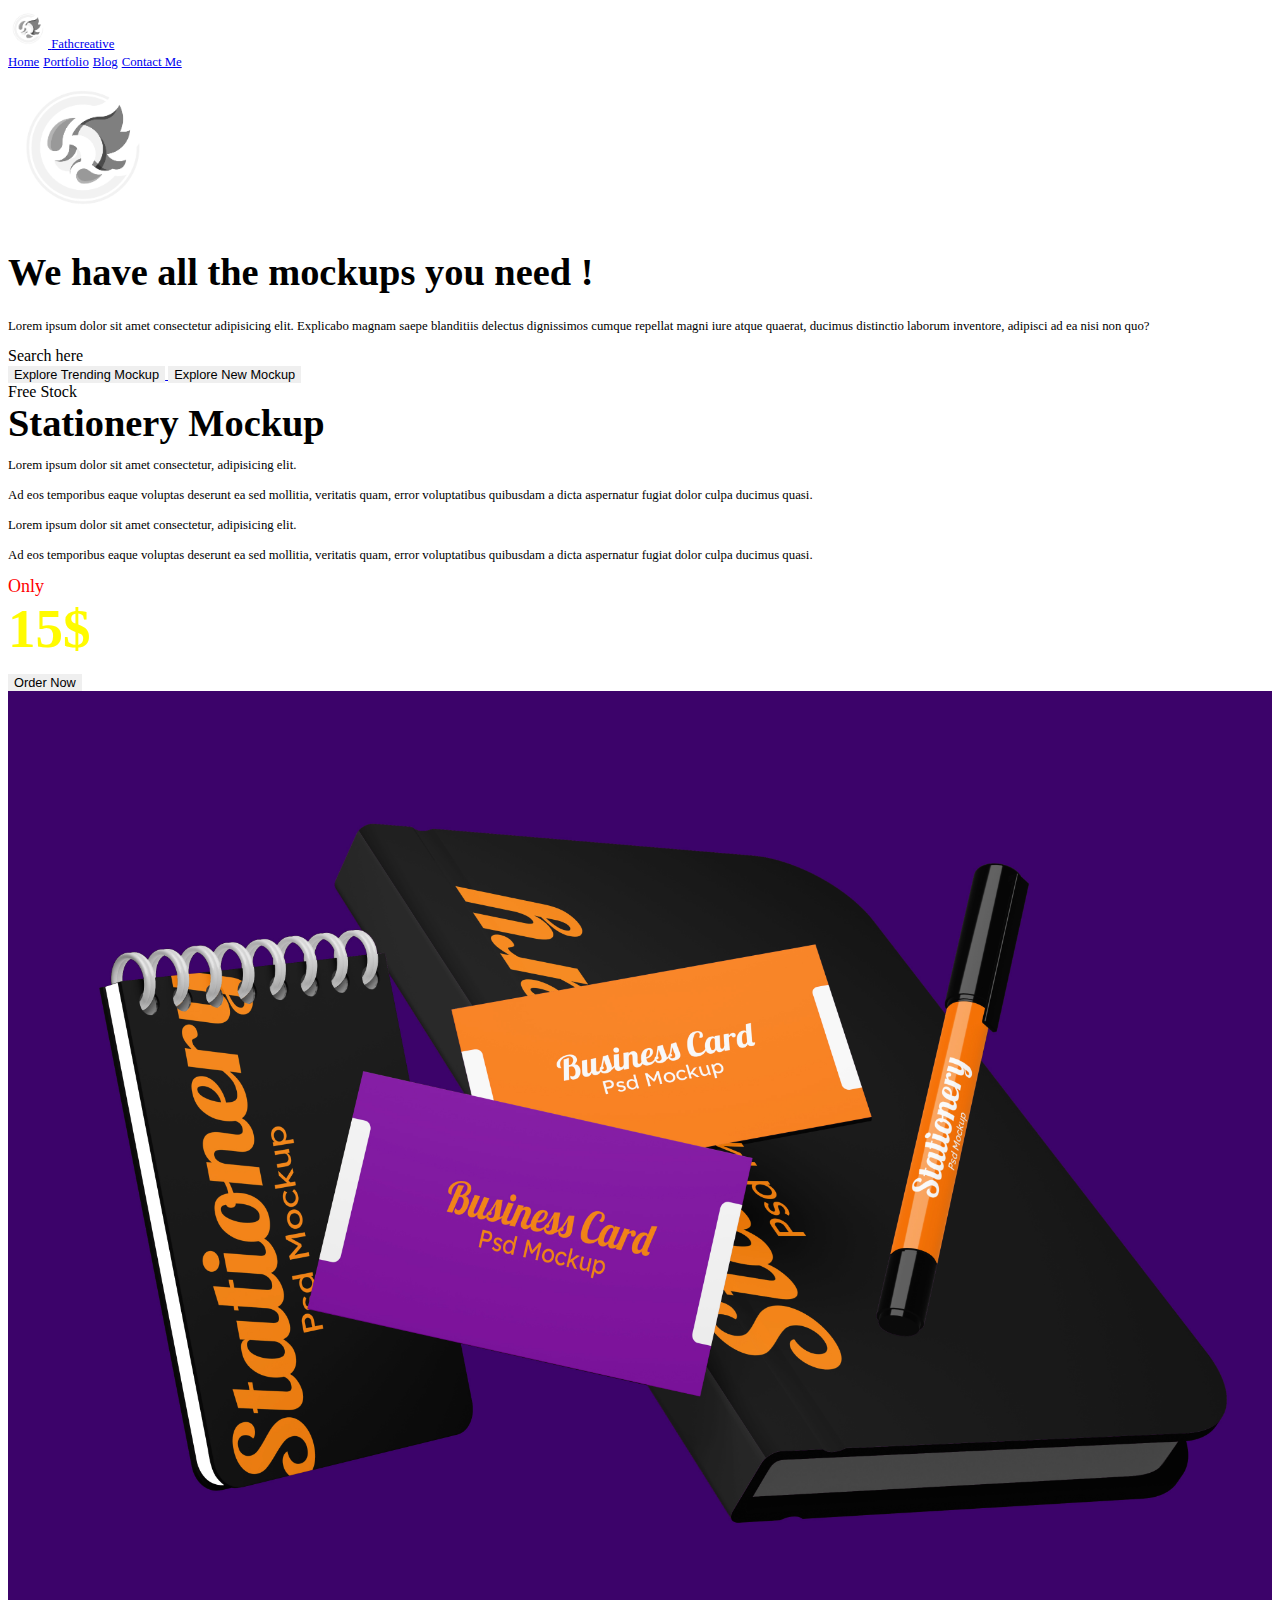
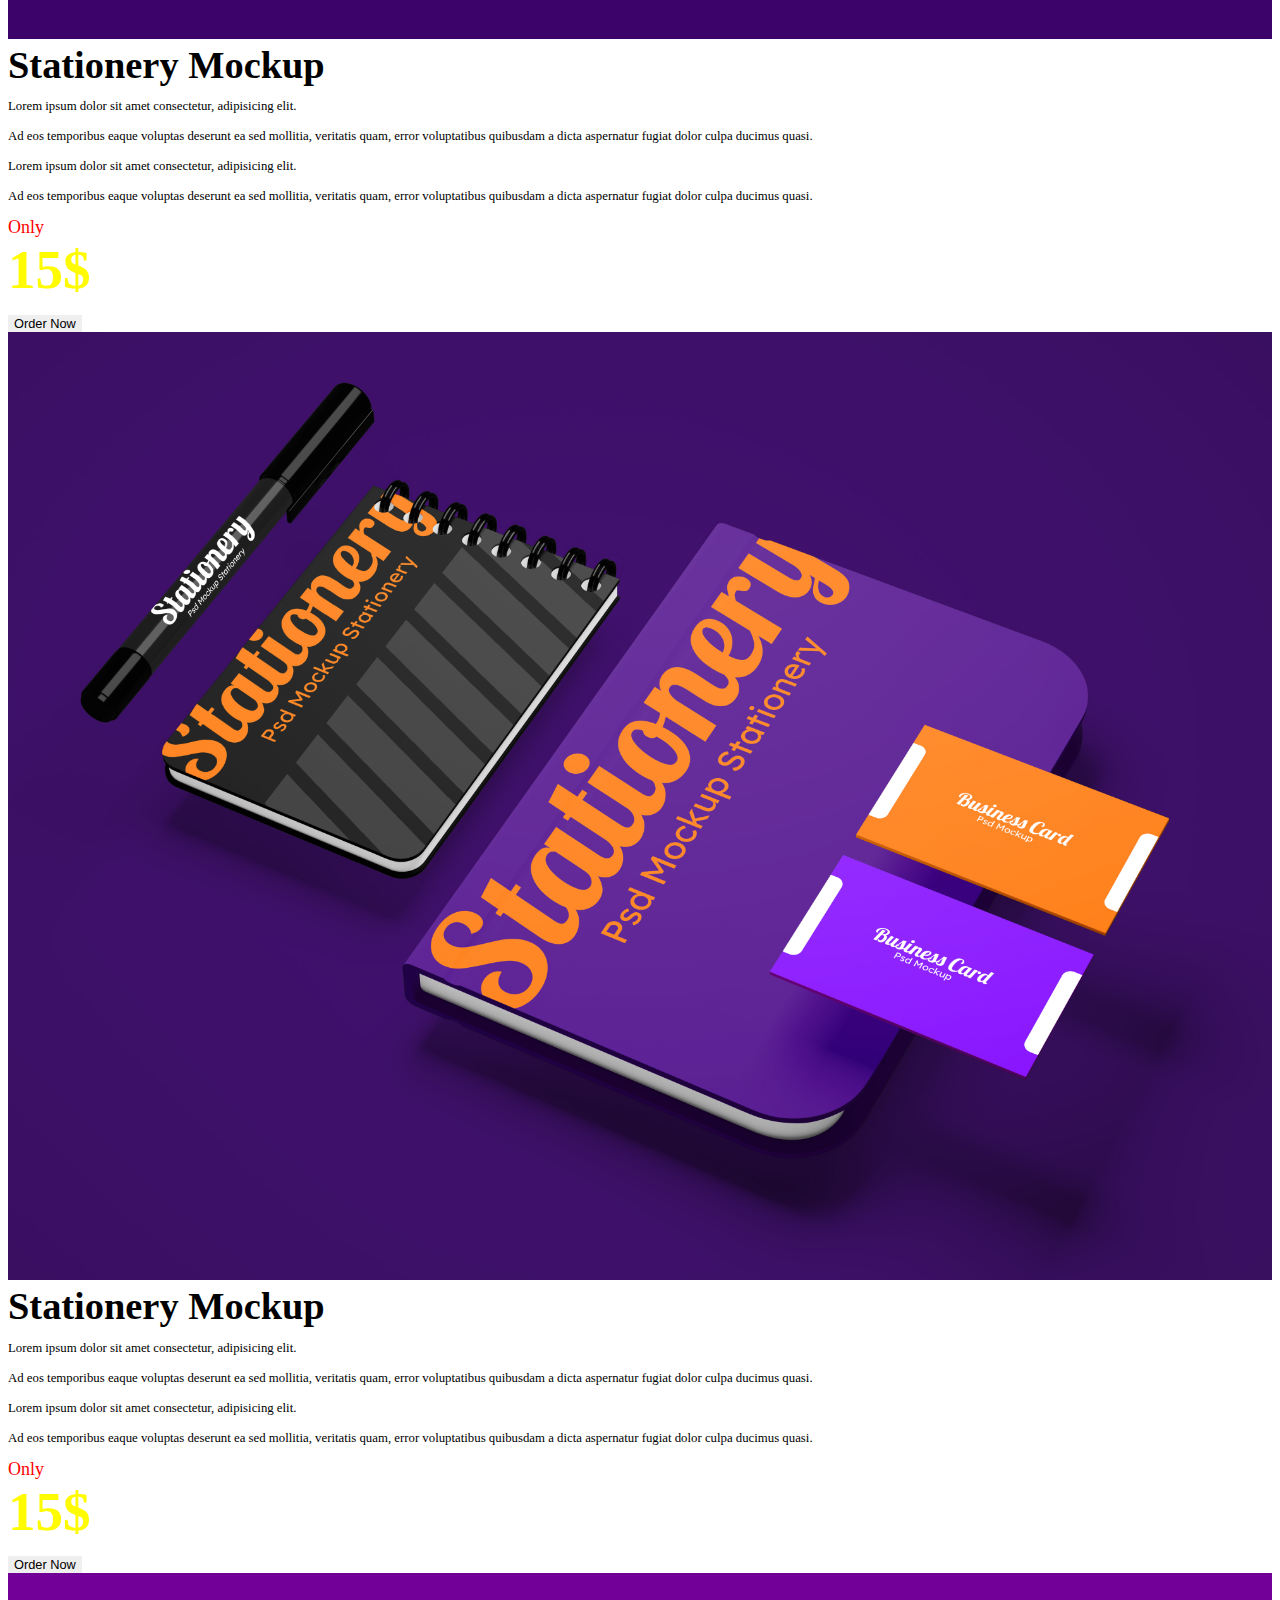
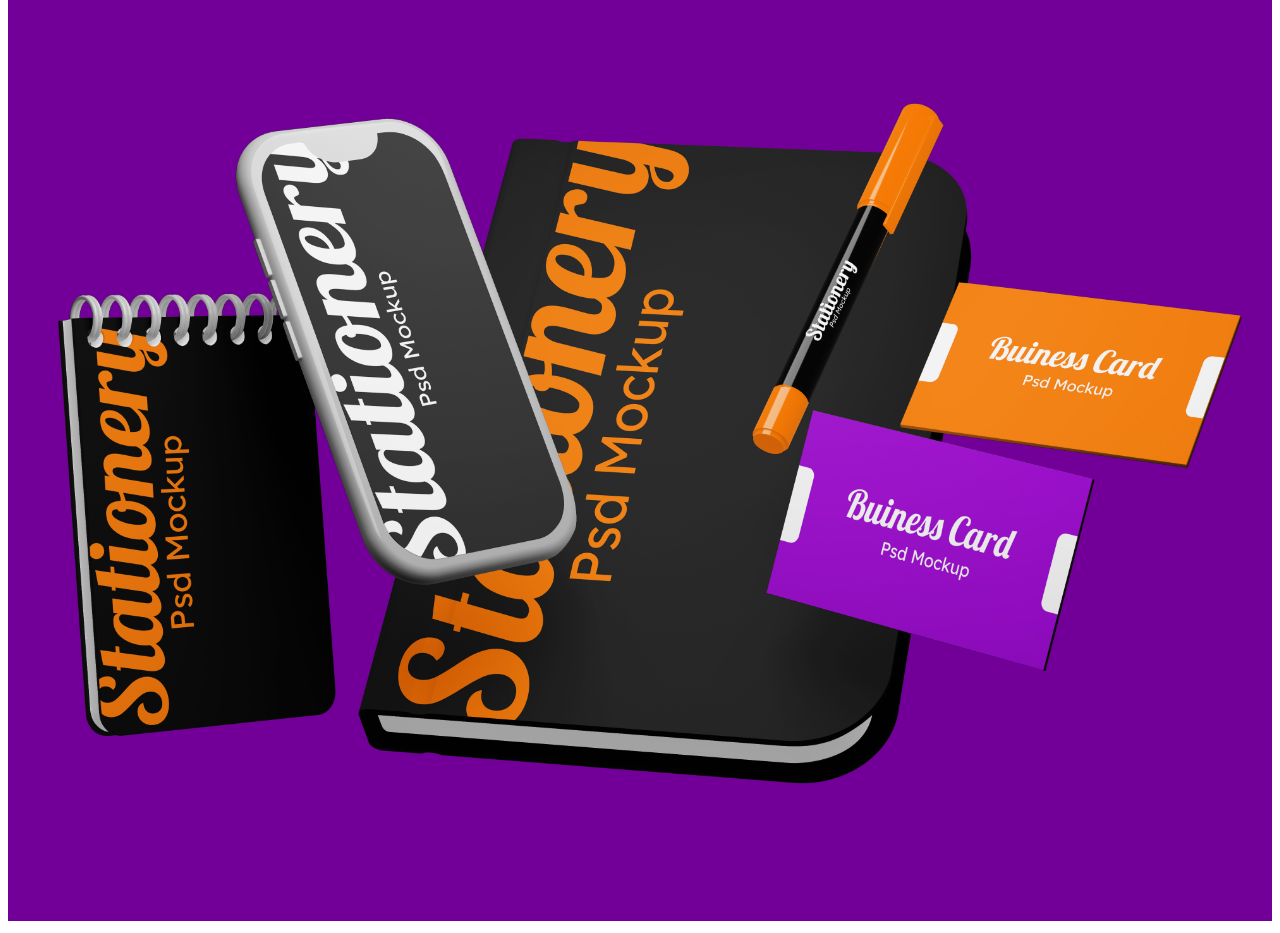
<file: Portfolio.html>
<!DOCTYPE html>
<html lang="en">
<head>
    <meta charset="UTF-8">
    <meta http-equiv="X-UA-Compatible" content="IE=edge">
    <meta name="viewport" content="width=device-width, initial-scale=1.0">
    <!-- Link_CSS -->
    <link rel="stylesheet" href="style.css">
    <!-- Google Font -->
    <link rel="preconnect" href="https://fonts.googleapis.com">
    <link rel="preconnect" href="https://fonts.gstatic.com" crossorigin>
    <link href="https://fonts.googleapis.com/css2?family=Roboto:ital,wght@0,100;0,300;0,400;0,500;0,700;0,900;1,100;1,300;1,400;1,500;1,700;1,900&display=swap" rel="stylesheet">

    <link rel="preconnect" href="https://fonts.googleapis.com">
    <link rel="preconnect" href="https://fonts.gstatic.com" crossorigin>
    <link href="https://fonts.googleapis.com/css2?family=Lobster&display=swap" rel="stylesheet">

    <title>Portfolio</title>
</head>
<body>
    <div>
        <!-- Start-Navigation -->
        <div class="nav">
            <div class="nav-brand" >
                <a href="./Portfolio.html"> 
                    <img src="./Logo.png" alt="" width="40px" height="40px">
                </a>
                <a href="./Portfolio.html">Fathcreative</a>
            </div>
            <div class="nav-link">
                <a href="./Portfolio.html">Home</a>
                <a href="#">Portfolio</a>
                <a href="#">Blog</a>
                <a href="#">Contact Me</a>
            </div>
        </div>
         <!-- End-Navigation -->

        <!-- Start - Main Container -->
        <div class="main-cont">
            <div>
                <img src="./Logo.png" alt="logo" width="150px" height="150px">
            </div>
            <h1>We have all the mockups you need !</h1>
            <p>Lorem ipsum dolor sit amet consectetur adipisicing elit. Explicabo magnam saepe blanditiis delectus dignissimos cumque repellat magni iure atque quaerat, ducimus distinctio laborum inventore, adipisci ad ea nisi non quo?</p>
            <div class="search-bar">Search here</div>
        </div>

        <div class="trend-button">
            <a href="./Portfolio.html">
                <button class="explore">Explore Trending Mockup</button>
            </a>
            <a href="./Portfolio.html">
                <button class="explore">Explore New Mockup</button>
            </a>
        </div>
        <!-- End - Main Container -->

        <!-- Start - Main Card -->
        <div class="intro-card">Free Stock</div>
        <div class="main-card">
            <!-- First Product -->
            <div class="sub-card">
                <div class="description-product">
                    <h1 style="margin: 0;">Stationery Mockup</h1>
                    <p>Lorem ipsum dolor sit amet consectetur, adipisicing elit. 
                        <br>
                        <br>
                        Ad eos temporibus eaque voluptas deserunt ea sed mollitia, veritatis quam, 
                        error voluptatibus quibusdam a dicta aspernatur fugiat dolor culpa ducimus quasi.
                        <br>
                        <br>
                        Lorem ipsum dolor sit amet consectetur, adipisicing elit. 
                        <br>
                        <br>
                        Ad eos temporibus eaque voluptas deserunt ea sed mollitia, veritatis quam, 
                        error voluptatibus quibusdam a dicta aspernatur fugiat dolor culpa ducimus quasi.
                    </p>
                    <p>
                        <span style="font-size: 18px; font-weight: 500;" >Only</span>
                        <br>
                        <span style="font-size: 55px; font-weight:700; color: rgb(255, 251, 0);">15$</span>
                    </p>
                    <button class="order">Order Now</button>
                </div>
                <img src="./4. Mockup.jpg" alt="" width="100%" height="100%">
            </div>
            
            <!-- Second Product -->
            <div class="sub-card">
                <div class="description-product">
                    <h1 style="margin: 0;">Stationery Mockup</h1>
                    <p>Lorem ipsum dolor sit amet consectetur, adipisicing elit. 
                        <br>
                        <br>
                        Ad eos temporibus eaque voluptas deserunt ea sed mollitia, veritatis quam, 
                        error voluptatibus quibusdam a dicta aspernatur fugiat dolor culpa ducimus quasi.
                        <br>
                        <br>
                        Lorem ipsum dolor sit amet consectetur, adipisicing elit. 
                        <br>
                        <br>
                        Ad eos temporibus eaque voluptas deserunt ea sed mollitia, veritatis quam, 
                        error voluptatibus quibusdam a dicta aspernatur fugiat dolor culpa ducimus quasi.
                    </p>
                    <p>
                        <span style="font-size: 18px; font-weight: 500;" >Only</span>
                        <br>
                        <span style="font-size: 55px; font-weight:700; color: rgb(255, 251, 0);">15$</span>
                    </p>
                    <button class="order">Order Now</button>
                </div>
                <img src="./2. Mockup.jpg" alt="" width="100%" height="100%">
            </div>

            <!-- Third Product -->
            <div class="sub-card">
                <div class="description-product">
                    <h1 style="margin: 0;">Stationery Mockup</h1>
                    <p>Lorem ipsum dolor sit amet consectetur, adipisicing elit. 
                        <br>
                        <br>
                        Ad eos temporibus eaque voluptas deserunt ea sed mollitia, veritatis quam, 
                        error voluptatibus quibusdam a dicta aspernatur fugiat dolor culpa ducimus quasi.
                        <br>
                        <br>
                        Lorem ipsum dolor sit amet consectetur, adipisicing elit. 
                        <br>
                        <br>
                        Ad eos temporibus eaque voluptas deserunt ea sed mollitia, veritatis quam, 
                        error voluptatibus quibusdam a dicta aspernatur fugiat dolor culpa ducimus quasi.
                    </p>
                    <p>
                        <span style="font-size: 18px; font-weight: 500;" >Only</span>
                        <br>
                        <span style="font-size: 55px; font-weight:700; color: rgb(255, 251, 0);">15$</span>
                    </p>
                    <button class="order">Order Now</button>
                </div>
                <img src="./3. Mockup.jpg" alt="" width="100%" height="100%">
            </div>
        </div>
        <!-- End Main Card -->

        <!-- Start Footer -->
        <footer>
            
        </footer>
        <!-- End Footer -->
    </div>
</body>
</html>
</file>
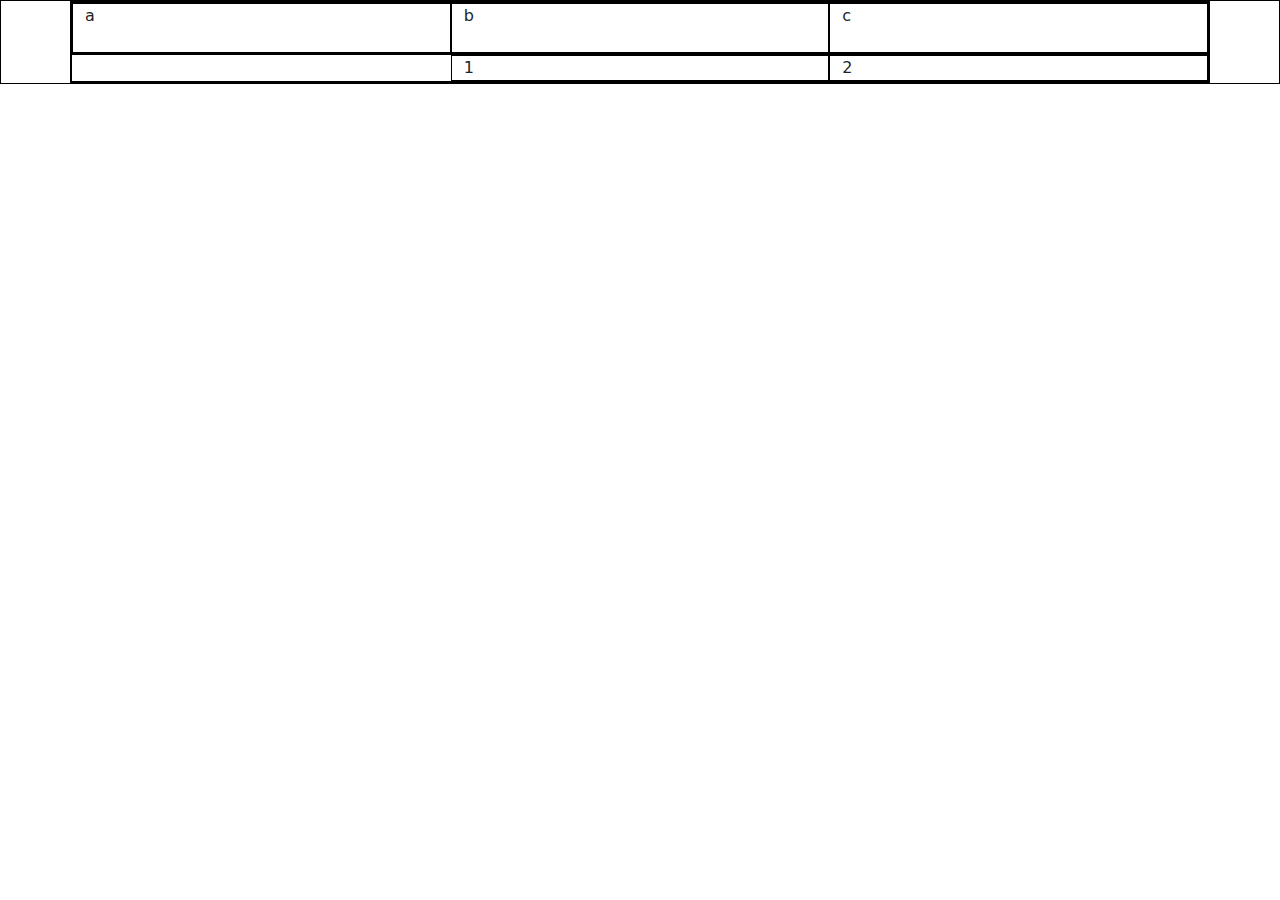
<file: trygrid.html>
<!DOCTYPE html>
<html lang="en">
<head>
    <meta charset="UTF-8">
    <meta http-equiv="X-UA-Compatible" content="IE=edge">
    <meta name="viewport" content="width=device-width, initial-scale=1.0">
    
    <!-- Link Font Family -->
    <link rel="preconnect" href="https://fonts.gstatic.com" crossorigin>
    <link href="https://fonts.googleapis.com/css2?family=Lobster&family=Poppins:ital,wght@0,100;0,200;0,300;0,400;0,500;0,600;0,700;0,800;0,900;1,100;1,200;1,300;1,400;1,500;1,600;1,700;1,800;1,900&display=swap" rel="stylesheet">

    <!-- Link CSS -->
    <link rel="stylesheet" href="./Bootstrap/css/bootstrap.min.css">
    <!-- <link rel="stylesheet" href="style3.css"> -->
    
    <title>Document</title>
</head>
<style>
/* .row {
    border: 1px solid black;
} */

div {
    border: 1px solid black;
}
</style>
<body>
<div class="container-fluid">
    <div class="container">
        <div class="row">
            <div class="col-4" style="height: 50px;">a</div>
            <div class="col-4">b</div>
            <div class="col-4">c</div>
        </div>

        <div class="row">
            
            <div class="col-4 offset-4">1</div>
            <div class="col-4">2</div>
        </div>
    </div>
</div>
    
</body>
</html>
</file>
<file: style.css>
body {
    font-family: 'Roboto Slab', serif;
}

/* RESPONSIVE FONT SIZE */
h1 {
    font-size: 3vw;
}

h5 {
    font-size: 2vw;
}

h6 {
    font-size: 1.5vw;
}

p {
    font-size: 1vw;
}

a {
    font-size: 1vw;
}

.fs-button {
    font-size: 1vw;
}

button {
    font-size: 1vw;
    border: none;
}


/* TOP BAR */
.top-bar {
    background-color: rgb(255, 239, 246);
}

.brand h1 {
    font-weight: bold;
}

.order h5 {
    font-weight: 600;
}

/* NAV BAR */
.nav-bar {
    background-color: rgb(255, 239, 246);
}

.nav-bar-row {
    background-color: rgb(199, 156, 100);
}

.nav-bar-row a {
    font-weight: 500;
    text-decoration: none;
    color: rgb(255, 248, 236);
}

.nav-bar-row a:hover {
    background-color: red;
}

/* MAIN CONTAINER */
.left-bar p {
    font-weight: 400;
}

/* TITLE CARD */
/* .title-card h5 {
    border-bottom: 3px solid rgb(128, 197, 25);
} */

/* SHOPPING CART */
.shop-cart {
    color: white;
}

.bg-softdark {
    background-color: rgb(59, 59, 59);
}

.shop-cart button {
    border: none;
}

.btn-cart {
    background-color: black;
    color: white;
}

.btn-checkout {
    background-color: red;
    color: white;
}

.btn-checkout:hover {
    background-color: rgb(128, 197, 25);
}

/* CARD-PRIORITY */
.card-priority h6 {
    color: red;
}

.card-priority button {
    border: none;
    background-color: rgb(128, 197, 25);
    font-weight: bold;
    color: white;
}

.card-priority button:hover {
    background-color: red;
}

/* SPECIAL DISCOUNT */
.bg-softgreen {
    background-color: rgb(128, 197, 25);
}

.bg-softgray {
    background-color: rgb(241, 241, 241);
}

.card-discount h6 {
    color: red;
}

/* THIRD CONT CARD 01 */
.social-media-img{
    width: 2vw;
}

.social-media-img2 {
    width: 3vw;
}

/* THIRD CONT CARD 03 */

.paragraph-3 p:nth-child(2) {
    color: red;
    font-weight: 600;
}

.paragraph-4 p:first-child {
    color: red;
    font-weight: 600;
}

span {
    color: red;
}

/* FOOTER */
.footer a {
    text-decoration: none;
    color: black;
}

.footer p {
}

.footer button {
    border: none;
}

/* FOOTER COPYRIGHT */
.footer-copyright {
    color: white;
    font-weight: 200;
}
</file>
